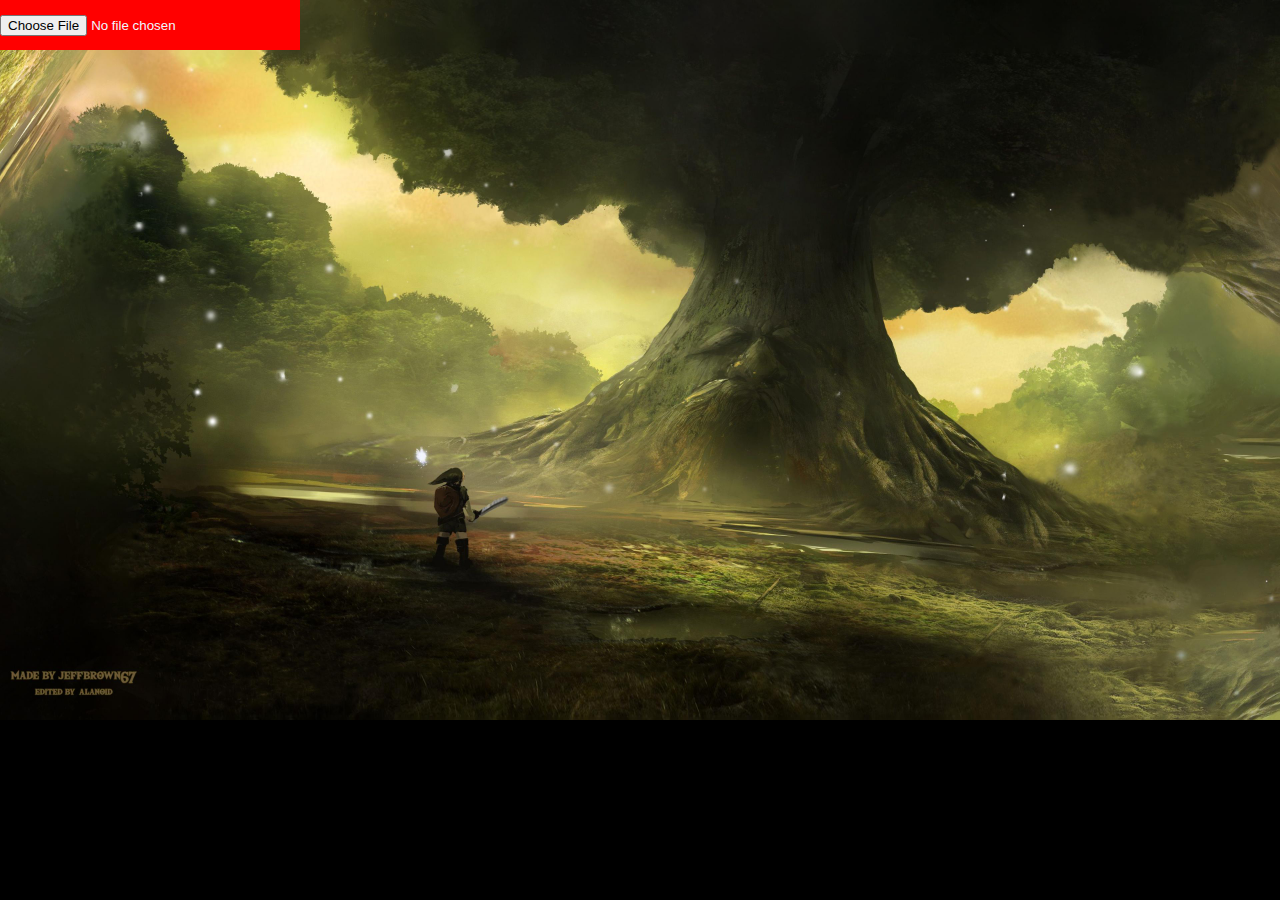
<file: index.html>
<!DOCTYPE html>

<html>
    <head>
        <meta charset="utf-8">
        <title>Zelda Spoiler Tracker</title>
        <link rel="stylesheet" href="style.css">
    </head>
    <body>
        <div id="leftMenu">
            <input type="file" id="input"/>
        </div>
        <a id="myTarget">
            
        </a>
        <script src="script3.js"></script>
    </body>
</html>
</file>
<file: style.css>
body{
    background-color: rgb(0, 0, 0);
    background-image: url(img/bg.png);
    background-repeat: no-repeat;
    background-size: 100%;
    background-attachment: fixed;
    color: aliceblue;
    margin: 0%;
    padding: 0%;
}

#leftMenu{
    height: 50px;
    width: 300px;
    background-color: red;
    display: inline;
    position: fixed;
    top: 0;
    left: 0;
    margin: 0;
    align-content: center;
}

.surTete{
    background-color: rgb(53, 53, 53);
    align-content: center;
    text-align: center;
    text-transform: uppercase;
    padding: 1vh;
    border-radius: 1vh 1vh 0 0;
    min-width: 106vh;
    width: 99%;
}

.enTete{
    background-color: rgb(212, 212, 212);
    color: black;
    font-size: larger;
    font-weight: bold;
    align-content: center;
    text-align: center;
    width: 36vh;
    height: 5vh;
    display: none;
}

.test{
    display:grid;
    grid-template-rows: auto 1fr auto;
    border: solid black;
    border-radius: 1.5vh;
    width: fit-content;
    background-color: rgba(206, 206, 154, 0.295);
    margin: 1vh 0 0 1vw;
}

.container{
    height: 17vh;
    width: 30vh;
    margin: 0.5vh;
    padding-left: 5vh;
    background-color: rgba(255, 255, 255, 0);
    transition: height 0.3s ease;
    display: none;
}

.container *{
    float: left;
}

.filterPlayer{
    background-color: rgb(152, 152, 152);
    border-radius: 1vh 0 0 1vh;
    border-right-style: solid;
    border-color: black;
    width: 5vh;
    height: 17vh;
    box-shadow : 1vh 0.5vh 0.5vh #383838b6;
}

.filterPlayer img{
    /* position: absolute; */
    height: 4vh;
    z-index: 1000;
    padding: 0.5vh;
}

.img-container{
    height: 15vh;
    width: 15vh;
    border-radius: 0 1vh 1vh 0;

    background-color: rgb(212, 212, 212);
    max-height: 15vh;
    padding-left: 2vh;
    padding-right: 2vh;
    padding-top: 1vh;
    padding-bottom: 1vh;
    display: grid;
    place-content: center;
    box-shadow : 1vh 0.5vh 0.5vh #383838b6;
}

.overlay{
    height: 15vh;
    width: 15vh;
    border-radius: 0 1vh 1vh 0;
    max-height: 15vh;
    margin-left: -2vh;
    margin-top: -1vh;
    padding-right: 2vh;
    padding-left: 2vh;
    padding-top: 1vh;
    padding-bottom: 1vh;
    position:absolute;
    background-color:#000;
    text-align: center;
    align-content: center;
    color: azure;
    transition: opacity 0.3s ease;
    opacity:0;
}

.img-container:hover > .overlay{
    transition: opacity 0.3s ease;
    opacity:0.8;
}

.img-container img{
    height: auto;
    max-height: 15vh;
    max-width: 15vh;
}

.P1{
    filter: hue-rotate(0turn);
}

.P2{
    filter: hue-rotate(0.2turn);
}

.P3{
    filter: hue-rotate(0.4turn);
}

.P4{
    filter: hue-rotate(0.6turn);
}

.P5{
    filter: hue-rotate(0.8turn);
}
</file>
